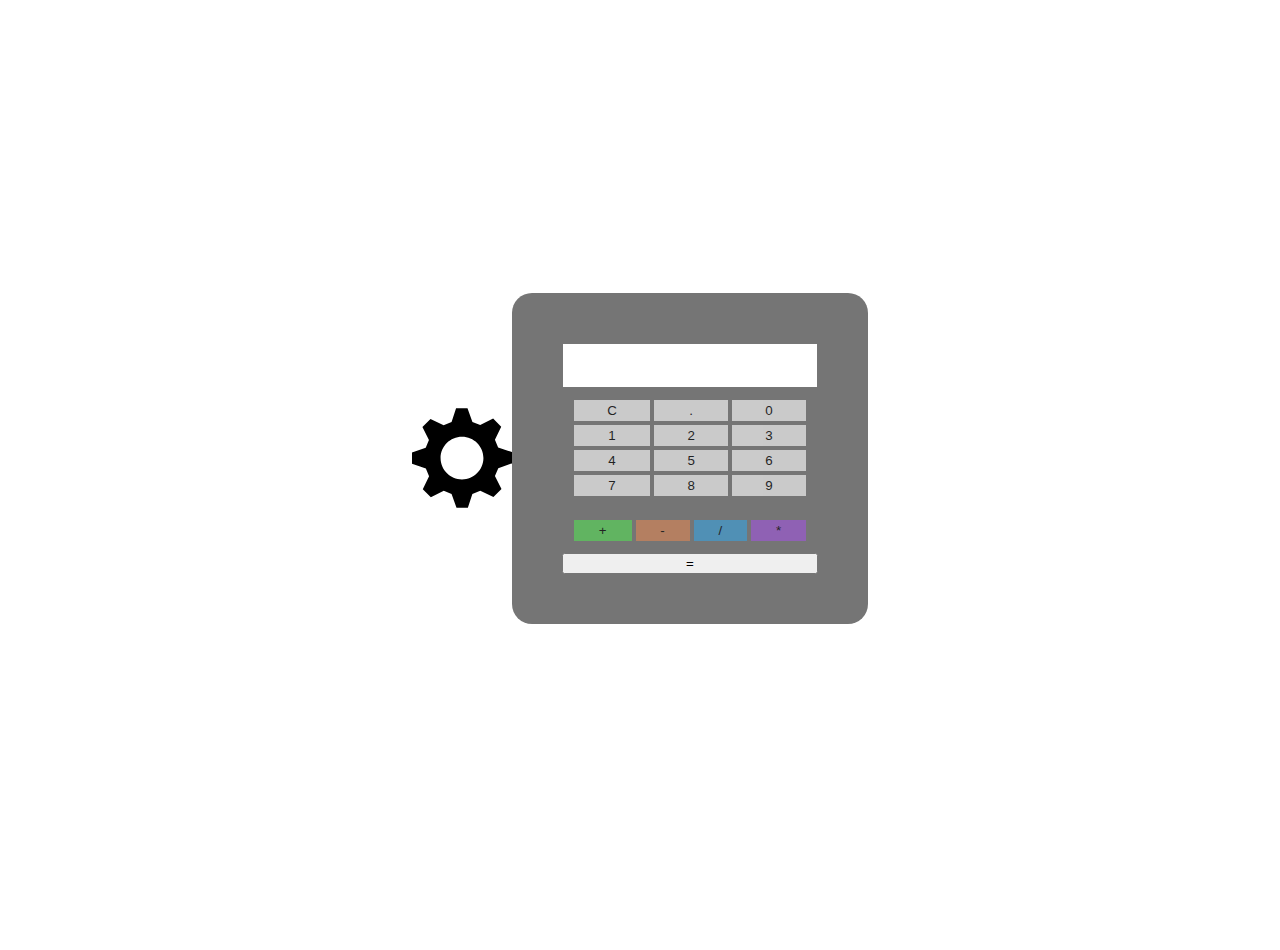
<file: index.html>
<!DOCTYPE html>
<html lang="en">
<head>
	<meta charset="UTF-8">
	<meta name="viewport" content="width=device-width, initial-scale=1.0">
	<link rel="stylesheet" href="style.css">
	<title>Document</title>
</head>
<body>
	<main class="container">
		<img src="./gear_106450.svg" class="spin" alt="">
        <section class="calculator">
			<input type="text" id="display" class="calcDisplay" value="">
				<div id="teclado" class="grid-container" >
					<button id="clear" class="buttons">C</button>
					<button class="buttons">.</button>
				</div>
				<div id="panel" class="grid-panel"></div>
				<button id="equal">=</button>
		</section>
	</main>
	<div class="repoContainer">
		<a class="repoButton" href="https://github.com/wend3ll-souza/calculadora.io/" target="_blank">Repositório</a>
	</div>
</body>
<script src="script.js"></script>
</html>
</file>
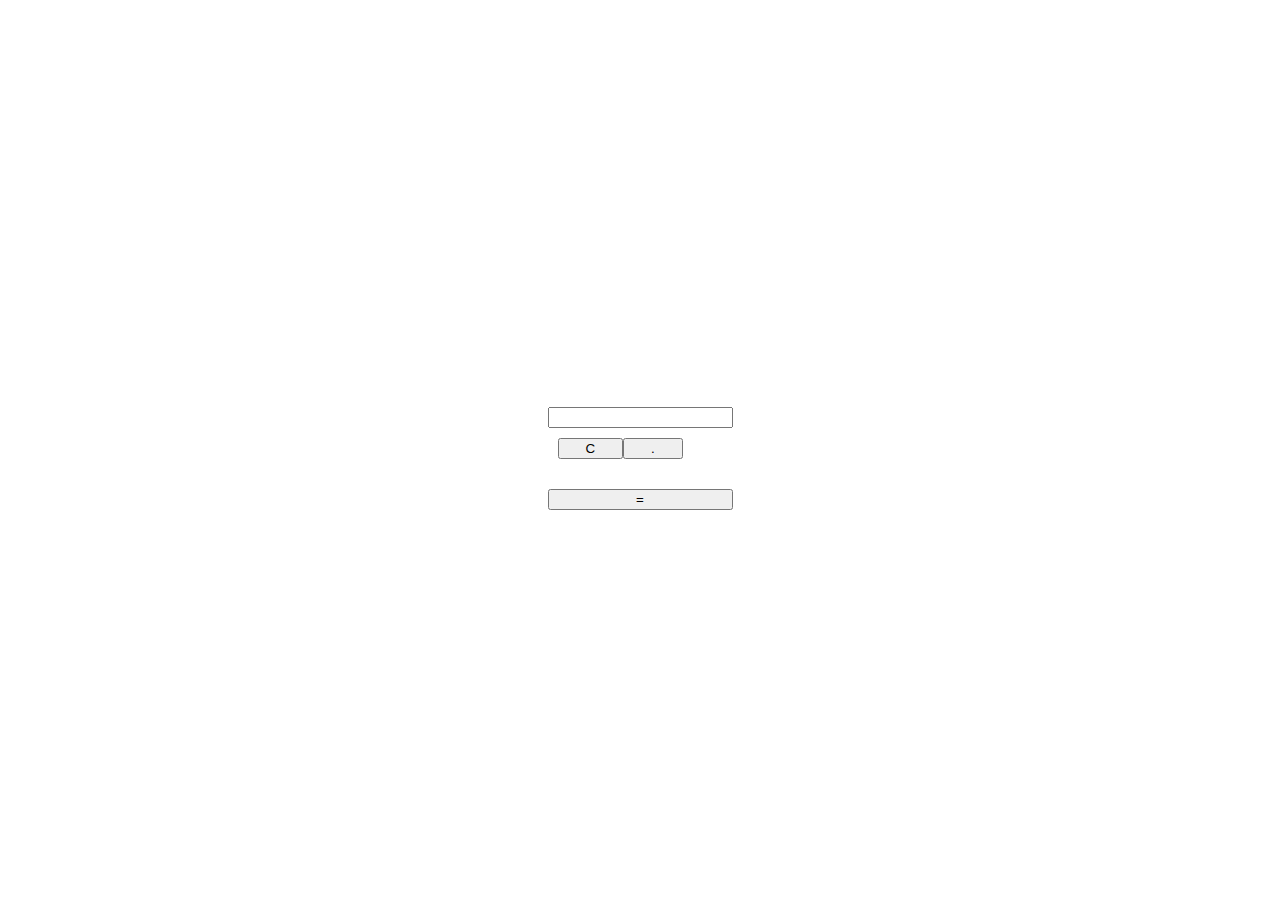
<file: makeYourself/index.html>
<!DOCTYPE html>
<html lang="en">
<head>
	<meta charset="UTF-8">
	<meta name="viewport" content="width=device-width, initial-scale=1.0">
	<link rel="stylesheet" href="style.css">
	<title>Document</title>
</head>
<body>
	<main class="container">
        <section class="calculator">
			<input type="text" id="display" class="calcDisplay" value="">
				<div id="teclado" class="grid-container" >
					<button id="clear" class="buttons">C</button>
					<button class="buttons">.</button>
				</div>
				<div id="panel" class="grid-panel"></div>
				<button id="equal">=</button>
		</section>
	</main>
</body>
<script src="script.js"></script>
</html>
</file>
<file: style.css>
* {
    overflow: hidden;
}
.grid-container {
    display: grid;
    grid-template-columns:  auto auto auto; 
    padding: 10px;
}

.grid-panel {
    display: grid;
    grid-template-columns:  auto auto auto auto; 
    padding: 10px;
}

.grid-panel button:nth-child(1) {
    background-color: rgb(89, 207, 89);
}

.grid-panel button:nth-child(2) {
    background-color: rgb(207, 132, 89);
}

.grid-panel button:nth-child(3) {
    background-color: rgb(65, 156, 209);
}

.grid-panel button:nth-child(4) {
    background-color: rgb(154, 89, 207);
}

.container {
    display: flex;
    justify-content: center;
    align-items: center;
    height: 100vh;
}

.calculator {
    padding: 50px;
    border-radius: 20px;
    display: flex;
    flex-direction: column;
    background-color: rgb(117, 117, 117);
}

.calcDisplay {
    font-size: 18px;
    padding: 10px;
}

.buttons {
    padding: 3px;
    margin: 2px;
    border: none;
    outline: none;
    opacity: .7;
}

.buttons:hover {
    opacity: 1;
}

.repoContainer {
    display: flex;
    justify-content: center;
}

.repoButton {
    padding: 8px;
    backgroung-color: #eed202;
    color: white;
}


@keyframes spin {
    from { transform: rotate(0deg); }
    to { transform: rotate(360deg); }
  }

.spin {
    width: 100px;
    animation: spin 60s;
}
</file>
<file: makeYourself/style.css>
* {
    overflow: hidden;
}
.grid-container {
    display: grid;
    grid-template-columns:  auto auto auto; 
    padding: 10px;
}

.grid-panel {
    display: grid;
    grid-template-columns:  auto auto auto auto; 
    padding: 10px;
}

.container {
    display: flex;
    justify-content: center;
    align-items: center;
    height: 100vh;
}

.calculator {
    padding: 50px;
    border-radius: 20px;
    display: flex;
    flex-direction: column;
}
</file>
